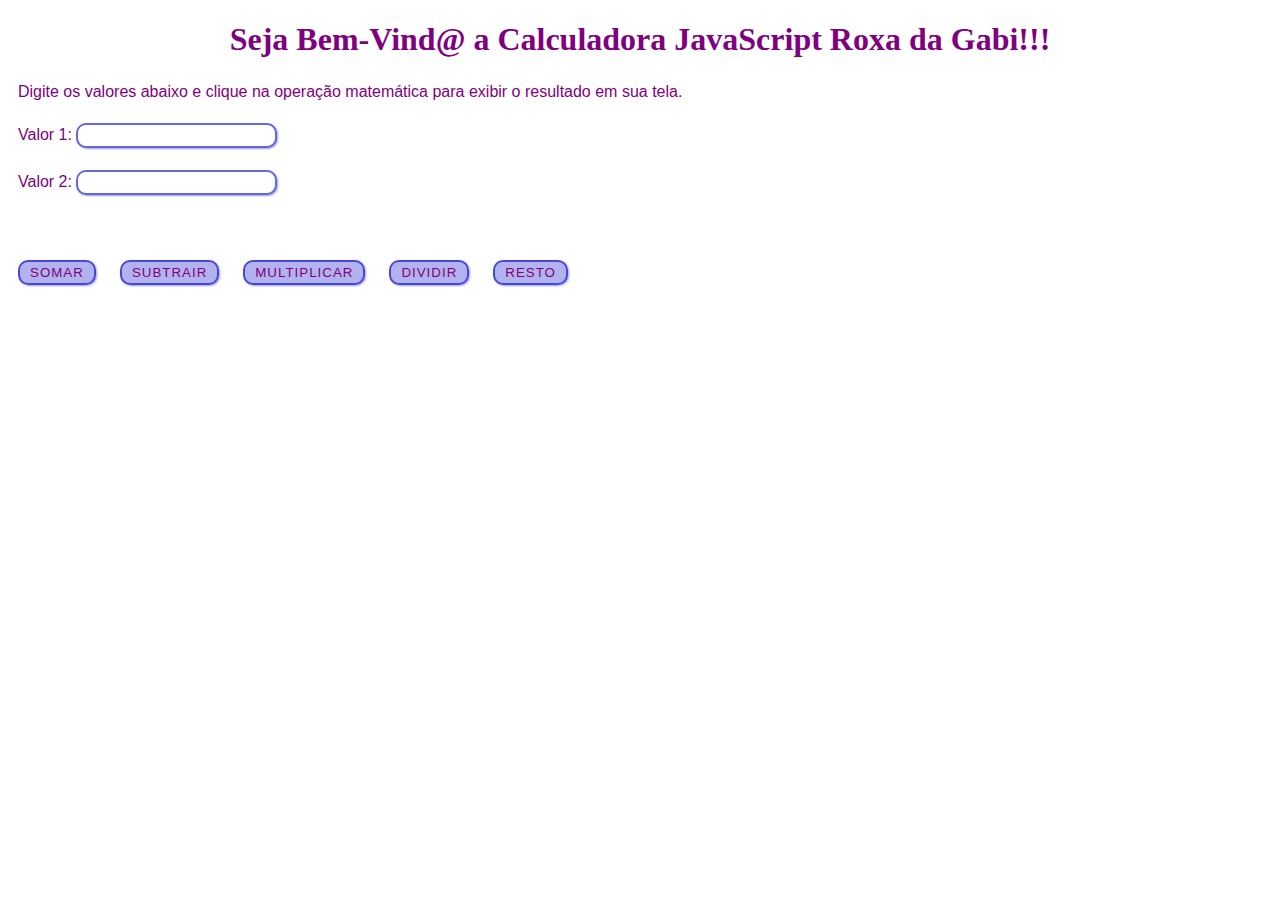
<file: index.html>
<!DOCTYPE html>
<html lang="pt-br">

<head>
    <meta charset="UTF-8">
    <meta name="viewport" content="width=device-width, initial-scale=1.0">
    <title>JavaScript - Semana 2</title>
    <link rel="stylesheet" href="style.css">
</head>

<body>
    <!--<button class=btn> Clique aqui</button>-->
    <!--aqui é do exercicio1-->

    <h1> Seja Bem-Vind@ a Calculadora JavaScript Roxa da Gabi!!! </h1>
    <p> Digite os valores abaixo e clique na operação matemática para exibir o resultado em sua tela.</p>
    <!--exercício de função-->
    <p> Valor 1: <input class="input" type="text" onchange="capturarValor1(this.value)"></input> </p>
    <p>Valor 2: <input class="input" type="text" onchange="capturarValor2(this.value)"></input> </p> <br>
    <br> <!--onchange + this.value para capturar o valor que a pessoa digitar no site-->

    <button onclick="somar()">Somar</button>
    <!--onclick significa quando clicar execute a função "somar()"" descrita lá no JS-->

    <button onclick="subtrair()">Subtrair</button>

    <button onclick="multiplicar()">Multiplicar</button>

    <button onclick="dividir()">Dividir</button>

    <button onclick="resto()">Resto</button>


    <script type="text/javascript" src="script.js"></script>
</body>

</html>

<!---->
</file>
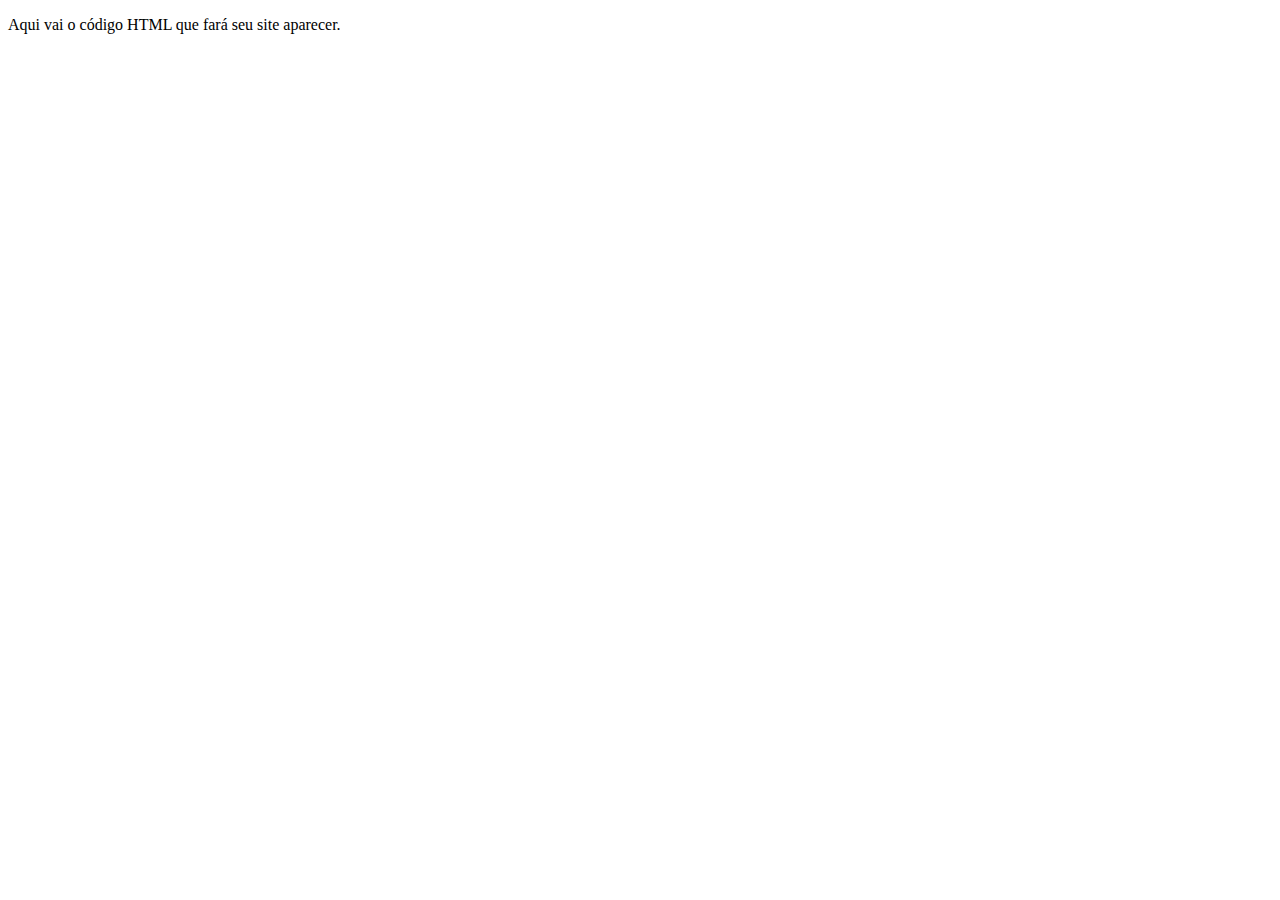
<file: utilizando js/Js inline.html>
<!DOCTYPE html>
<html lang="pt-br">

<head>
    <title>Título da página</title>
    <meta charset="utf-8">
    <script type="text/javascript">
        alert('Olá Reprograma!');
    </script>
</head>

<body>
    <p>Aqui vai o código HTML que fará seu site aparecer.</p>
</body>

</html>
</file>
<file: style.css>
h1 {
  text-align:center;
  color: purple;
}

p {
  font-family: 'helvetica neue', helvetica, sans-serif;
  color: purple;
  padding: 3px 10px;
}

.input{
  font-family: 'helvetica neue', helvetica, sans-serif;
    letter-spacing: 1px;
    text-transform: uppercase;
    text-align: center;
    border: 2px solid rgba(0,0,200,0.6);
    background: white;
    color: rgba(0,0,200,0.6);
    box-shadow: 1px 1px 2px rgba(0,0,200,0.4);
    border-radius: 10px;
    padding: 3px 10px;
    cursor:pointer;
}

button {
    font-family: 'helvetica neue', helvetica, sans-serif;
    letter-spacing: 1px;
    text-transform: uppercase;
    text-align: center;
    border: 2px solid rgba(0,0,200,0.6);
    background: rgba(0,0,200,0.3);
    color: purple;
    box-shadow: 1px 1px 2px rgba(0,0,200,0.4);
    border-radius: 10px;
    padding: 3px 10px;
    cursor:pointer;
    margin:10px;
  }
  /*
</file>
